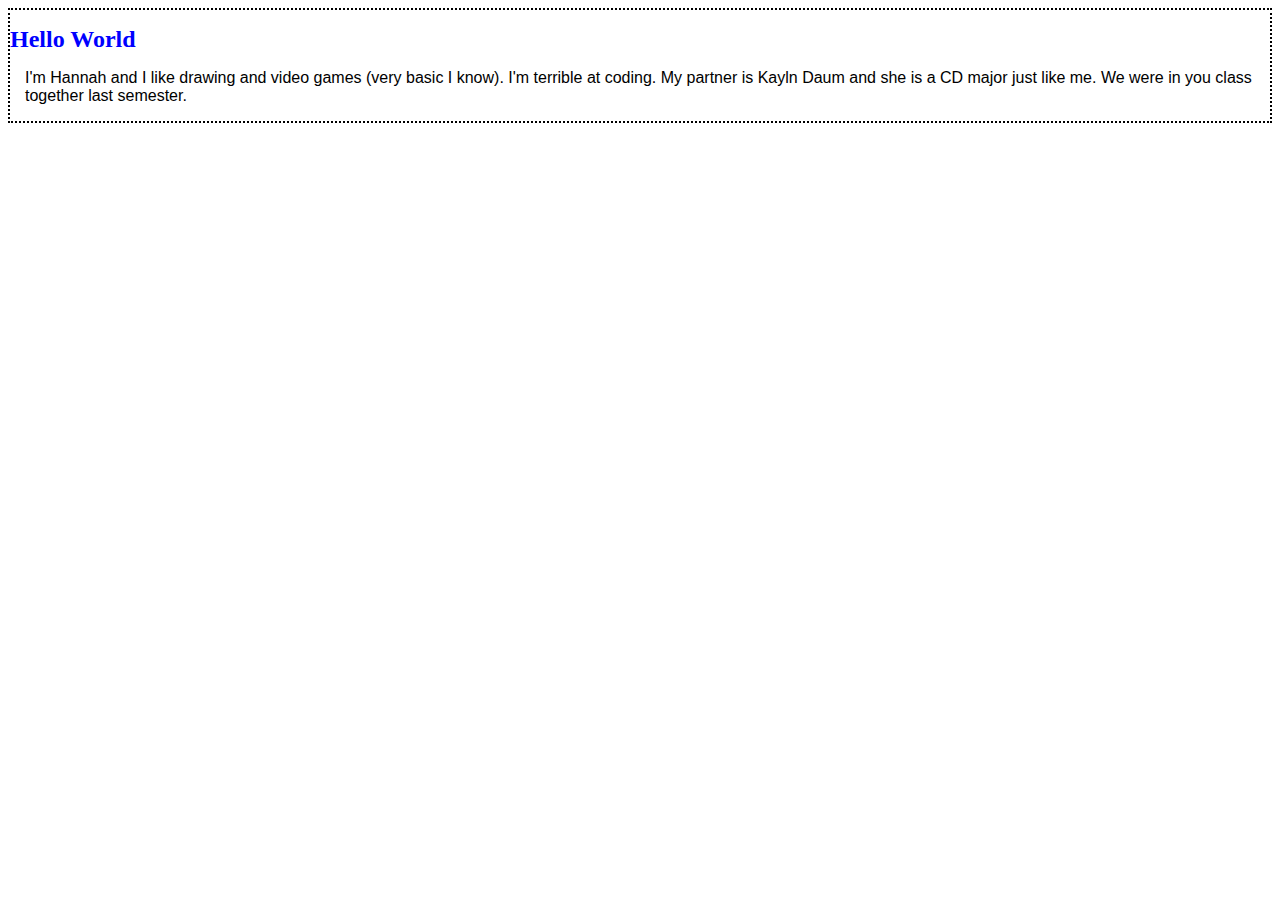
<file: lab2/helloworld.html>
<html>

  <head>
    <title>Lab 2: Relearning HTML and CSS</title>
    <link rel="stylesheet" type="text/css" href="helloworld.css">
  </head>

  <body>
  	<div id="content">
    <h1>Hello World</h1>
    <p>I'm Hannah and I like drawing and video games (very basic I know). I'm terrible at coding. My partner is Kayln Daum and she is a CD major just like me. We were in you class together last semester.</p>
    </div>
  </body>

</html>
</file>
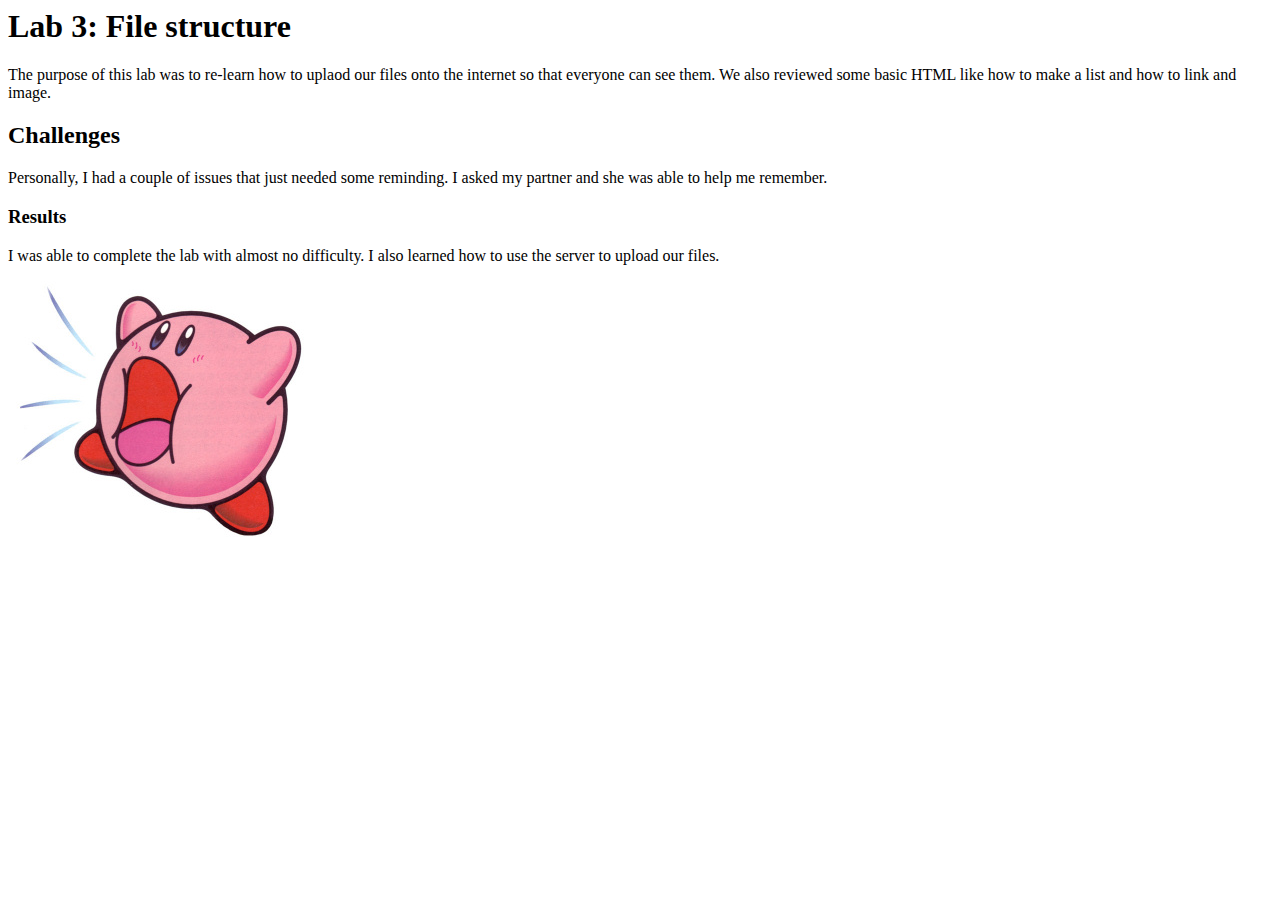
<file: lab3/index3.html>
<html>

  <head>
	 <title>Lab 3: File Structures</title>
  </head>
  <body>
  	 <h1>Lab 3: File structure</h1>
  	 <p>The purpose of this lab was to re-learn how to uplaod our files onto the internet so that everyone can see them. We also reviewed some basic HTML like how to make a list and how to link and image.</p>
  	 <h2>Challenges</h2>
  	 <p> Personally, I had a couple of issues that just needed some reminding. I asked my partner and she was able to help me remember.</p>
  	 <h3>Results</h3>
  	 <p>I was able to complete the lab with almost no difficulty. I also learned how to use the server to upload our files.</p>
  	 <img src="images/kirby.jpg">

</body>
</html>
</file>
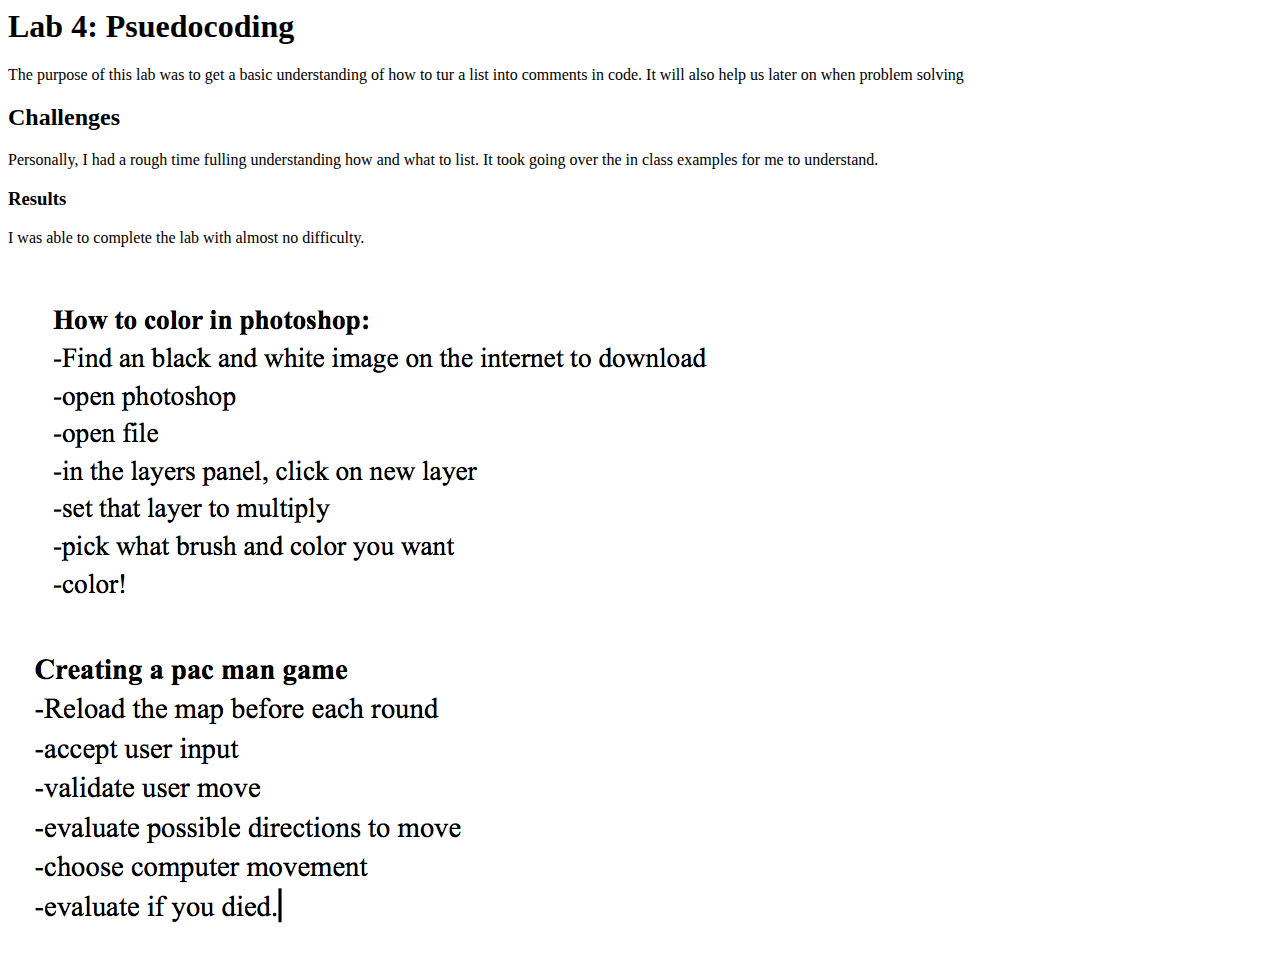
<file: lab4/index4.html>
<html>

  <head>
	 <title>Lab 4:Psuedocoding</title>
  </head>
  <body>
  	 <h1>Lab 4: Psuedocoding</h1>
  	 <p>The purpose of this lab was to get a basic understanding of how to tur a list into comments in code. It will also help us later on when problem solving</p>
  	 <h2>Challenges</h2>
  	 <p> Personally, I had a rough time fulling understanding how and what to list. It took going over the in class examples for me to understand.</p>
  	 <h3>Results</h3>
  	 <p>I was able to complete the lab with almost no difficulty. </p>
  	 <img src="images/howto1.png">
     <img src="images/howto2.png">

</body>
</html>
</file>
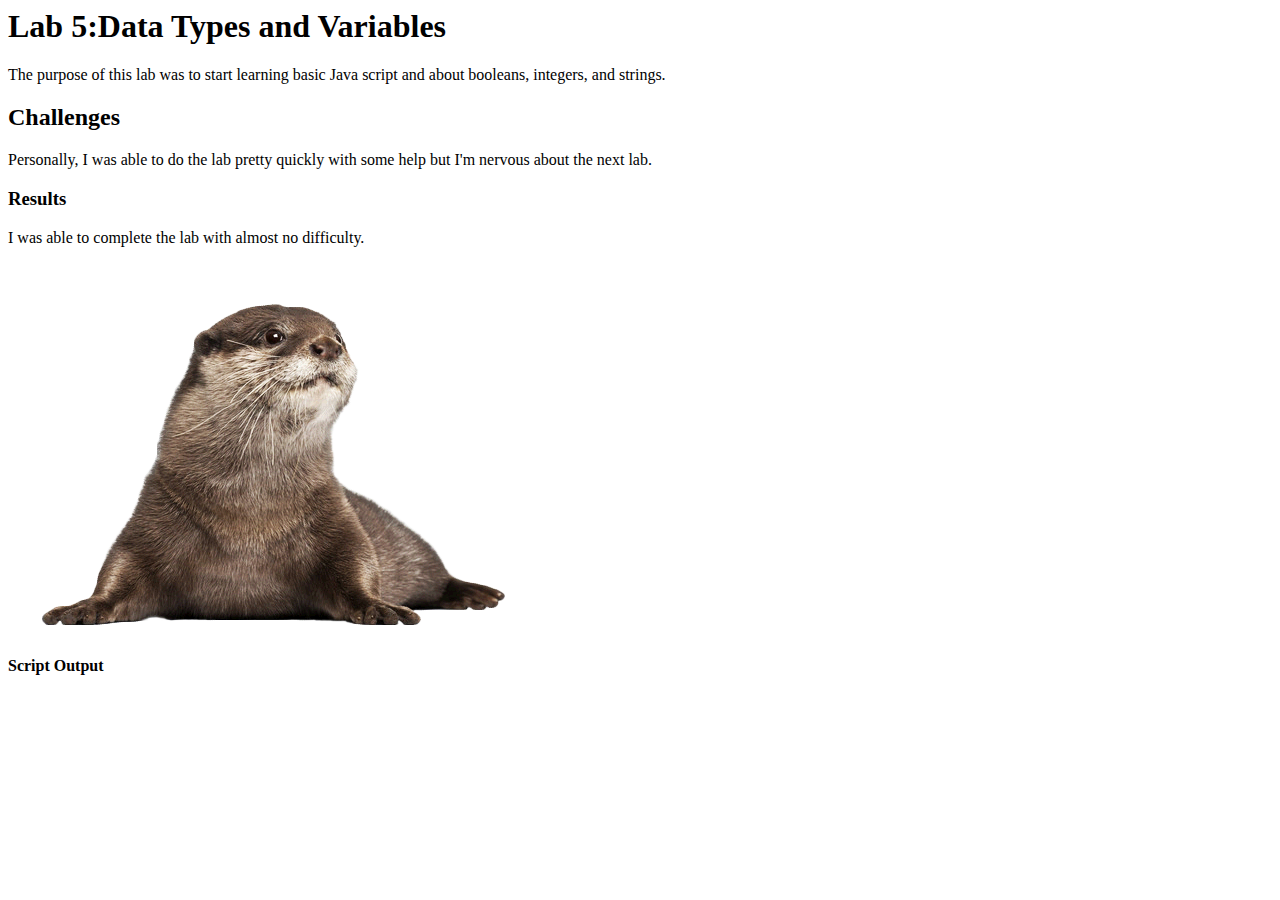
<file: lab5/lab5.html>
<html>

  <head>
	 <title>Lab 5:Data Types and Variables</title>
   <link rel="stylesheet" type="text.css" href="css/lab5.css">
  </head>

  <body>
  	 <h1>Lab 5:Data Types and Variables</h1>
  	 <p>The purpose of this lab was to start learning basic Java script and about booleans, integers, and strings.</p>
  	 <h2>Challenges</h2>
  	 <p> Personally, I was able to do the lab pretty quickly with some help but I'm nervous about the next lab.</p>
  	 <h3>Results</h3>
  	 <p>I was able to complete the lab with almost no difficulty. </p>
  	 <img src="images/otter.png">
 <div>
  <h4>Script Output</h2>
  <script src="js/lab5.js"></script>
 </div>


</body>
</html>
</file>
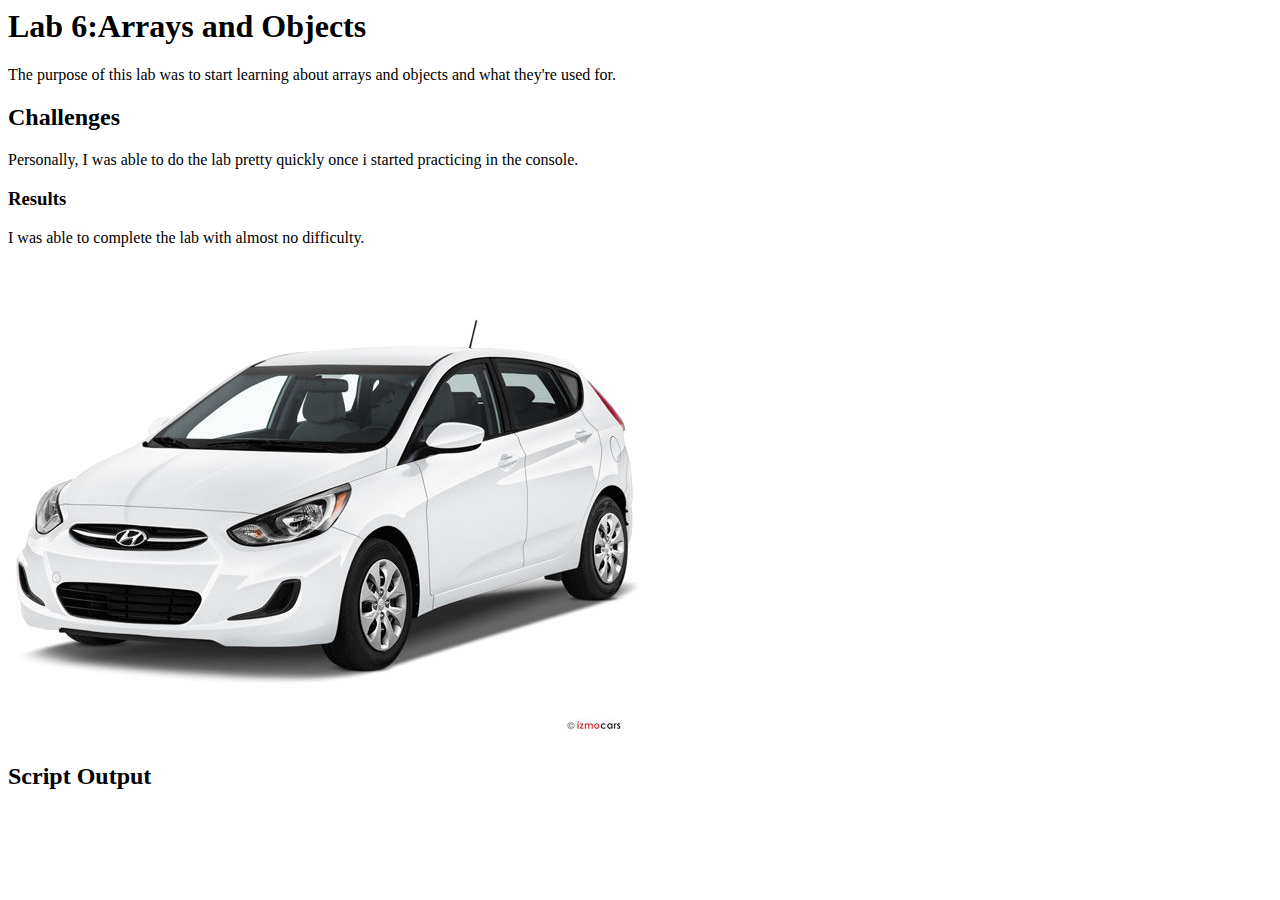
<file: lab6/lab6.html>
<html>

  <head>
	 <title>Lab 6:Arrays and Objects</title>
   <link rel="stylesheet" type="text.css" href="css/lab6.css">
  </head>

  <body>
  	 <h1>Lab 6:Arrays and Objects</h1>
  	 <p>The purpose of this lab was to start learning about arrays and objects and what they're used for.</p>
  	 <h2>Challenges</h2>
  	 <p> Personally, I was able to do the lab pretty quickly once i started practicing in the console.</p>
  	 <h3>Results</h3>
  	 <p>I was able to complete the lab with almost no difficulty.</p>
  	 <img src="images/car.jpg">
  <div>
    <h2>Script Output</h2>
    <script src="js/lab6.js"></script>
  </div>


</body>
</file>
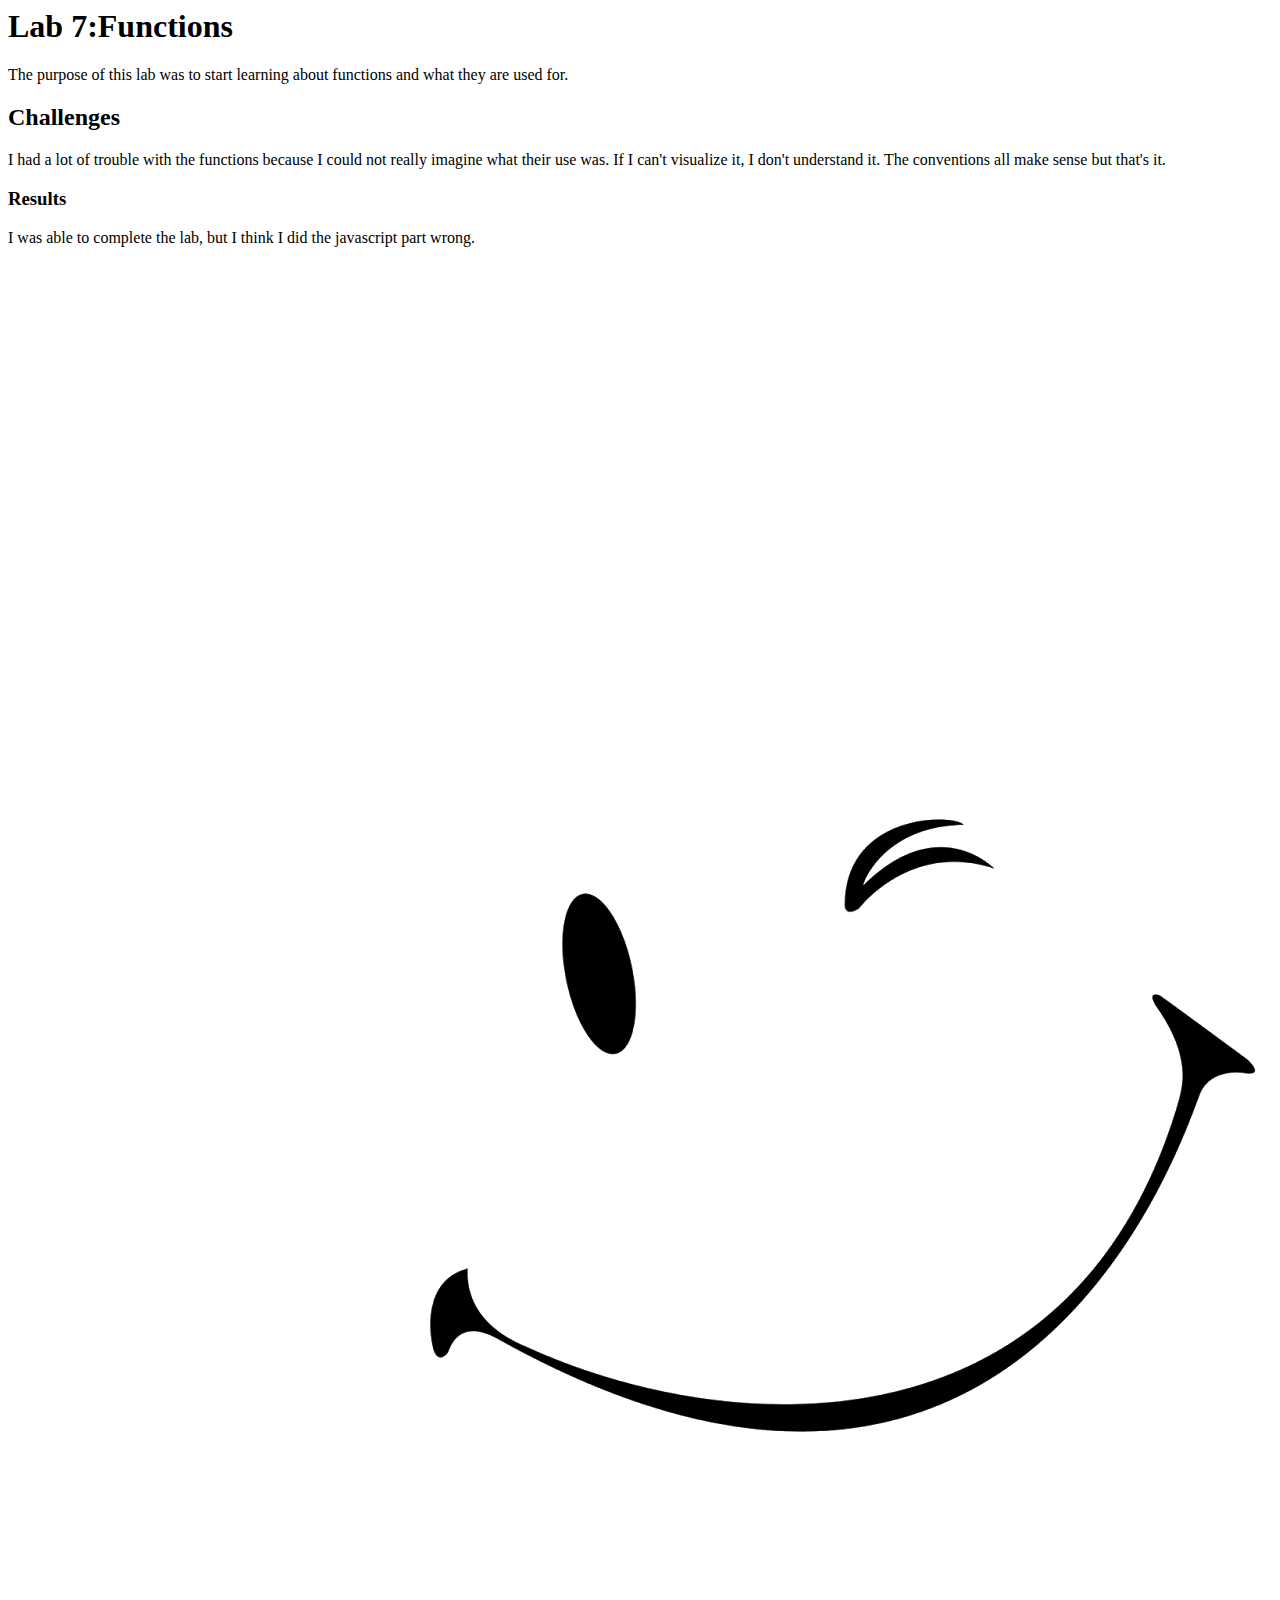
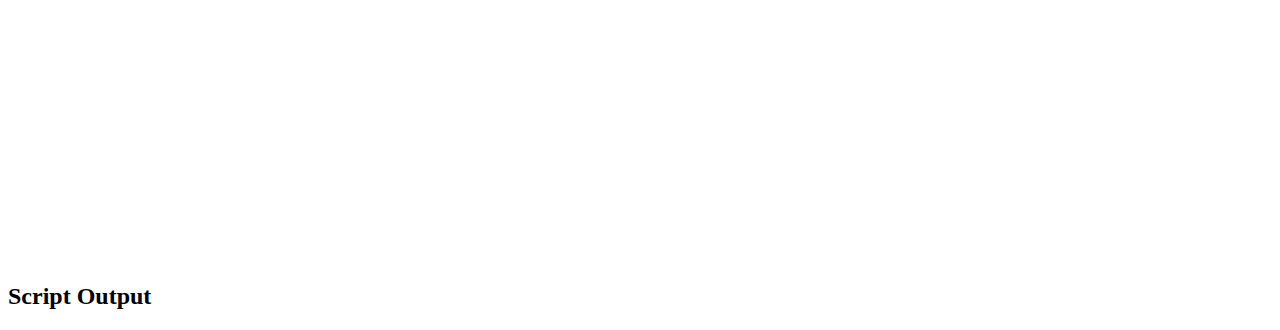
<file: lab7/lab7.html>
<html>

  <head>
	 <title>Lab 7: Functions</title>
   <link rel="stylesheet" type="text.css" href="css/lab7.css">
  </head>

  <body>
  	 <h1>Lab 7:Functions</h1>
  	 <p>The purpose of this lab was to start learning about functions and what they are used for.</p>
  	 <h2>Challenges</h2>
  	 <p> I had a lot of trouble with the functions because I could not really imagine what their use was. If I can't visualize it, I don't understand it. The conventions all make sense but that's it.</p>
  	 <h3>Results</h3>
  	 <p>I was able to complete the lab, but I think I did the javascript part wrong.</p>
  	 <img src="images/smile.png">
  <div>
      <h2>Script Output</h2>
      <script src="js/lab7.js"></script>
    </div>


</body>
</file>
<file: lab2/helloworld.css>
h1 {
	color: blue;
	font-size: 150%;
}

p {
	font-family: "arial";
	margin-left: 15px;
}

#content {
	border: dotted 2px;
	font-size: 100%;
}
</file>
<file: lab5/css/lab5.css>
h1 {
	color: blue;
	font-size: 150%;
}

p {
	font-family: "arial";
	margin-left: 15px;
}

#content {
	border: dotted 2px;
	font-size: 100%;
}
</file>
<file: lab6/css/lab6.css>
h1 {
	color: blue;
	font-size: 150%;
}

p {
	font-family: "arial";
	margin-left: 15px;
}

#content {
	border: dotted 2px;
	font-size: 100%;
}
</file>
<file: lab7/css/lab7.css>
h1 {
	color: blue;
	font-size: 150%;
}

p {
	font-family: "arial";
	margin-left: 15px;
}

#content {
	border: dotted 2px;
	font-size: 100%;
}
</file>
